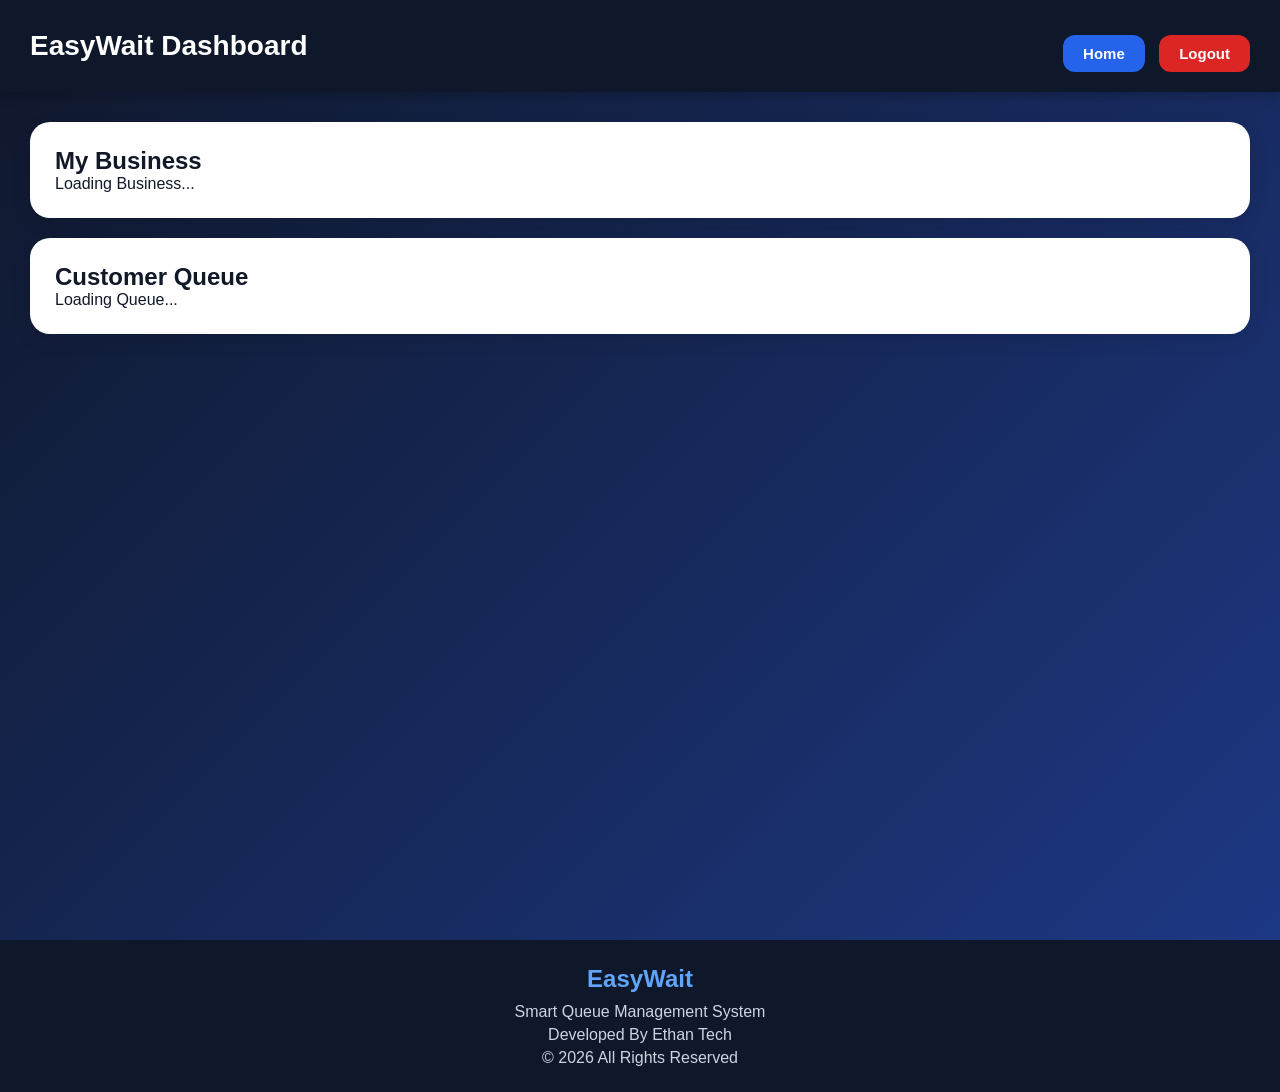
<file: templates/admin.html>
<!DOCTYPE html>
<html lang="en">

<head>

    <meta charset="UTF-8">

    <meta
        name="viewport"
        content="width=device-width, initial-scale=1.0"
    >

    <title>
        Admin Dashboard
    </title>

    <!-- CSS -->

    <link
        rel="stylesheet"
        href="/static/style.css"
    >

<link rel="icon" href="/static/favicon.png" type="image/x-icon">
</head>

<body>

    <!-- ================= DASHBOARD PAGE ================= -->

    <div class="dashboard-page">

        <!-- ================= NAVBAR ================= -->

        <div class="navbar">

            <h1>
                EasyWait Dashboard
            </h1>

            <div>

                <button
                    class="home-btn"
                    onclick="
                    window.location.href='/'
                    "
                >

                    Home

                </button>

                <button
                    class="logout-btn"
                    onclick="logout()"
                >

                    Logout

                </button>

            </div>

        </div>

        <!-- ================= DASHBOARD CONTENT ================= -->

        <div class="dashboard-content">

            <!-- ================= MY BUSINESS ================= -->

            <div class="section-card">

                <h2>
                    My Business
                </h2>

                <div id="businessInfo">

                    <p>
                        Loading Business...
                    </p>

                </div>

            </div>

            <!-- ================= MY QUEUE ================= -->

            <div class="section-card">

                <h2>
                    Customer Queue
                </h2>

                <div id="queueList">

                    <p>
                        Loading Queue...
                    </p>

                </div>

            </div>

        </div>

    </div>

    <!-- ================= JAVASCRIPT ================= -->

    <script src="/static/script.js"></script>

<!-- ================= FOOTER ================= -->

<footer class="footer">

    <div class="footer-content">

        <h3>
            EasyWait
        </h3>

        <p>
            Smart Queue Management System
        </p>

        <p>
            Developed By Ethan Tech
        </p>

        <p>
            © 2026 All Rights Reserved
        </p>

    </div>

</footer>


</body>

</html>
</file>
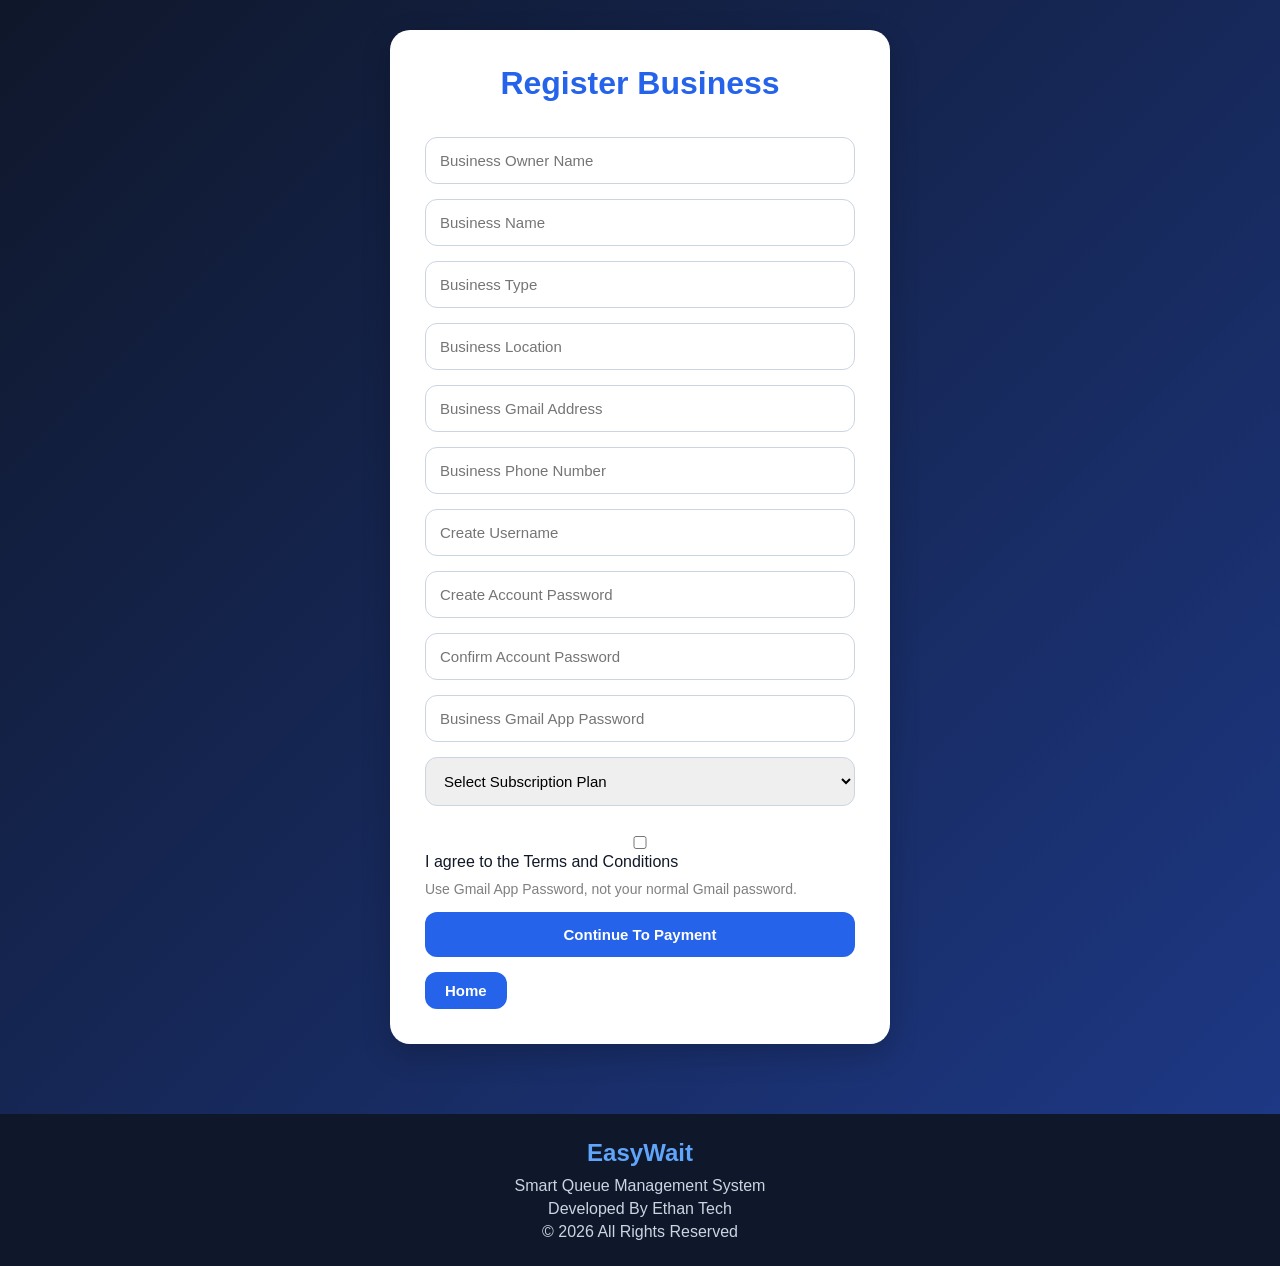
<file: templates/business.html>
<!DOCTYPE html>
<html lang="en">

<head>

    <meta charset="UTF-8">

    <meta name="viewport" content="width=device-width, initial-scale=1.0">

    <title>Register Business</title>

    <link rel="stylesheet" href="/static/style.css">
    <link rel="icon" href="/static/favicon.png" type="image/x-icon">

</head>

<body>

    <div class="form-page">

        <div class="form-card">

            <h1>Register Business</h1>

            <!-- OWNER NAME -->

            <input
                type="text"
                id="owner_name"
                placeholder="Business Owner Name"
            >

            <!-- BUSINESS NAME -->

            <input
                type="text"
                id="name"
                placeholder="Business Name"
            >

            <!-- BUSINESS TYPE -->

            <input
                type="text"
                id="type"
                placeholder="Business Type"
            >

            <!-- LOCATION -->

            <input
                type="text"
                id="location"
                placeholder="Business Location"
            >

            <!-- EMAIL -->

            <input
                type="email"
                id="email"
                placeholder="Business Gmail Address"
            >

            <!-- PHONE -->

            <input
                type="tel"
                id="phone"
                placeholder="Business Phone Number"
            >

            <!-- USERNAME -->

            <input
                type="text"
                id="username"
                placeholder="Create Username"
            >

            <!-- ACCOUNT PASSWORD -->

            <input
                type="password"
                id="password"
                placeholder="Create Account Password"
            >

            <!-- CONFIRM PASSWORD -->

            <input
                type="password"
                id="confirm_password"
                placeholder="Confirm Account Password"
            >

            <!-- GMAIL APP PASSWORD -->

            <input
                type="password"
                id="business_password"
                placeholder="Business Gmail App Password"
            >

            <!-- SUBSCRIPTION PLAN -->

            <select id="plan">

                <option value="">
                    Select Subscription Plan
                </option>

                <option value="starter">
                    Starter - KES 500 / Month
                </option>

                <option value="business">
                    Business - KES 1,500 / Month
                </option>

                <option value="enterprise">
                    Enterprise - KES 5,000 / Month
                </option>

            </select>

            <!-- PAYMENT STATUS -->

            <input
                type="hidden"
                id="payment_status"
                value="pending"
            >

            <!-- TERMS -->

            <div style="margin-top:15px;text-align:left;">

                <label>

                    <input
                        type="checkbox"
                        id="terms"
                    >

                    I agree to the Terms and Conditions

                </label>

            </div>

            <p
                style="
                color:gray;
                font-size:14px;
                margin-top:10px;
                "
            >

                Use Gmail App Password,
                not your normal Gmail password.

            </p>

            <!-- REGISTER BUTTON -->

            <button
                class="create-btn"
                onclick="registerBusiness()"
            >

                Continue To Payment

            </button>

            <!-- HOME BUTTON -->

            <button
                class="home-btn"
                onclick="window.location.href='/'"
            >

                Home

            </button>

        </div>

    </div>

    <script src="/static/script.js"></script>

    <footer class="footer">

        <div class="footer-content">

            <h3>EasyWait</h3>

            <p>Smart Queue Management System</p>

            <p>Developed By Ethan Tech</p>

            <p>© 2026 All Rights Reserved</p>

        </div>

    </footer>

</body>

</html>
</file>
<file: static/style.css>
/* ================= RESET ================= */

*{
  margin:0;
  padding:0;
  box-sizing:border-box;
}

/* ================= BODY ================= */

body{

  font-family:Arial,sans-serif;

  background:
  linear-gradient(
    135deg,
    #0f172a,
    #1e3a8a
  );

  min-height:100vh;

  color:#111827;

}

/* ================= LOGIN PAGE ================= */

.container{

  display:flex;

  min-height:100vh;

}

/* LEFT */

.left-side{

  width:40%;

  display:flex;

  justify-content:center;

  align-items:center;

  background:white;

  padding:40px;

}

/* RIGHT */

.right-side{

  width:60%;

  position:relative;

}

.right-side img{

  width:100%;

  height:100vh;

  object-fit:cover;

}

/* OVERLAY */

.overlay{

  position:absolute;

  inset:0;

  background:rgba(0,0,0,0.55);

}

/* CONTENT */

.content{

  position:absolute;

  top:50%;

  left:50%;

  transform:translate(-50%,-50%);

  color:white;

  text-align:center;

  width:90%;

}

.content h1{

  font-size:55px;

  margin-bottom:15px;

}

.content p{

  font-size:20px;

  line-height:1.6;

}

/* ================= LOGIN BOX ================= */

.login-box{

  width:100%;

  max-width:400px;

}

.login-box h1{

  margin-bottom:20px;

  color:#2563eb;

  text-align:center;

  font-size:40px;

}

/* ================= INPUTS ================= */

input,
select{

  width:100%;

  padding:14px;

  margin-top:15px;

  border-radius:12px;

  border:1px solid #cbd5e1;

  font-size:15px;

  outline:none;

  transition:0.3s;

}

input:focus,
select:focus{

  border-color:#2563eb;

  box-shadow:
  0 0 8px rgba(
    37,99,235,0.4
  );

}

/* ================= BUTTONS ================= */

button{

  width:100%;

  padding:14px;

  margin-top:15px;

  border:none;

  border-radius:12px;

  cursor:pointer;

  color:white;

  font-weight:bold;

  font-size:15px;

  transition:0.3s;

}

button:hover{

  transform:translateY(-2px);

}

/* COLORS */

.admin-btn{

  background:#0f766e;

}

.admin-btn:hover{

  background:#115e59;

}

.create-btn{

  background:#2563eb;

}

.create-btn:hover{

  background:#1d4ed8;

}

.customer-btn{

  background:#0891b2;

}

.customer-btn:hover{

  background:#0e7490;

}

.logout-btn{

  width:auto;

  padding:10px 20px;

  background:#dc2626;

}

.logout-btn:hover{

  background:#b91c1c;

}

.book-btn{

  background:#2563eb;

}

.book-btn:hover{

  background:#1d4ed8;

}

.service-btn{

  background:#f59e0b;

}

.service-btn:hover{

  background:#d97706;

}

.done-btn{

  background:#16a34a;

}

.done-btn:hover{

  background:#15803d;

}

.call-btn{

  background:#2563eb;

}

.call-btn:hover{

  background:#1d4ed8;

}

/* ================= FORM PAGE ================= */

.form-page{

  min-height:100vh;

  display:flex;

  justify-content:center;

  align-items:center;

  padding:30px;

}

.form-card{

  width:100%;

  max-width:500px;

  background:white;

  padding:35px;

  border-radius:20px;

  box-shadow:
  0 10px 30px rgba(
    0,0,0,0.2
  );

}

.form-card h1{

  text-align:center;

  margin-bottom:20px;

  color:#2563eb;

}

/* ================= BOOKING FORM ================= */

.booking-form{

  background:white;

  padding:20px;

  border-radius:15px;

  display:flex;

  flex-direction:column;

  gap:10px;

  margin:0 auto 20px auto;

  box-shadow:
  0 4px 12px rgba(
    0,0,0,0.1
  );

  max-width:400px;

  width:100%;

}

.booking-form h2{

  font-size:22px;

  text-align:center;

  color:#0f766e;

}

/* ================= DASHBOARD ================= */

.dashboard-page{

  min-height:100vh;

}

/* NAVBAR */

.navbar{

  background:#0f172a;

  color:white;

  padding:20px 30px;

  display:flex;

  justify-content:space-between;

  align-items:center;

  box-shadow:
  0 4px 10px rgba(
    0,0,0,0.2
  );

}

.navbar h1{

  font-size:28px;

}

/* CONTENT */

.dashboard-content{

  padding:30px;

}

/* SECTION CARD */

.section-card{

  background:white;

  padding:25px;

  border-radius:20px;

  margin-bottom:20px;

  box-shadow:
  0 6px 20px rgba(
    0,0,0,0.1
  );

}

/* BUSINESS CARD */

.business-card{

  border:1px solid #e2e8f0;

  padding:25px;

  border-radius:18px;

  margin-top:20px;

  background:white;

  transition:0.3s;

  box-shadow:
  0 6px 15px rgba(
    0,0,0,0.08
  );

}

.business-card:hover{

  transform:translateY(-5px);

}

.business-card h2{

  color:#2563eb;

  margin-bottom:12px;

}

.business-card p{

  margin-bottom:10px;

  color:#374151;

}

/* TICKET CARD */

.ticket-card{

  border:1px solid #cbd5e1;

  padding:20px;

  border-radius:15px;

  margin-top:20px;

  background:#f8fafc;

}

/* ACTION BUTTONS */

.action-buttons{

  display:flex;

  gap:10px;

  margin-top:15px;

  flex-wrap:wrap;

}

/* ================= MODAL ================= */

.modal{

  position:fixed;

  inset:0;

  background:rgba(0,0,0,0.6);

  display:none;

  justify-content:center;

  align-items:center;

  padding:20px;

  z-index:1000;

}

.modal-box{

  width:100%;

  max-width:450px;

  background:white;

  padding:30px;

  border-radius:20px;

  animation:popup 0.3s ease;

}

/* POPUP */

@keyframes popup{

  from{

    transform:scale(0.8);

    opacity:0;

  }

  to{

    transform:scale(1);

    opacity:1;

  }

}

/* ================= EXTRA BUTTONS ================= */

.home-btn{

  width:auto;

  padding:10px 20px;

  background:#2563eb;

  margin-right:10px;

}

.home-btn:hover{

  background:#1d4ed8;

}

.delete-btn{

  width:auto;

  padding:10px 20px;

  background:#dc2626;

}

.delete-btn:hover{

  background:#b91c1c;

}

.view-btn{

  width:auto;

  padding:10px 20px;

  background:#f59e0b;

}

.view-btn:hover{

  background:#d97706;

}

/* ================= RESPONSIVE ================= */

@media(max-width:900px){

  .container{

    flex-direction:column;

  }

  .left-side,
  .right-side{

    width:100%;

  }

  .right-side img{

    height:300px;

  }

  .content h1{

    font-size:40px;

  }

}

@media(max-width:600px){

  .navbar{

    flex-direction:column;

    gap:15px;

    text-align:center;

  }

  .dashboard-content{

    padding:15px;

  }

  .form-card{

    padding:25px;

  }

  .content h1{

    font-size:32px;

  }

  .content p{

    font-size:16px;

  }

}

/* ================= FOOTER ================= */

.footer{

    background:#0f172a;

    color:white;

    text-align:center;

    padding:25px 20px;

    margin-top:40px;

}

.footer-content h3{

    font-size:24px;

    margin-bottom:10px;

    color:#60a5fa;

}

.footer-content p{

    margin-top:5px;

    color:#cbd5e1;

}
</file>
